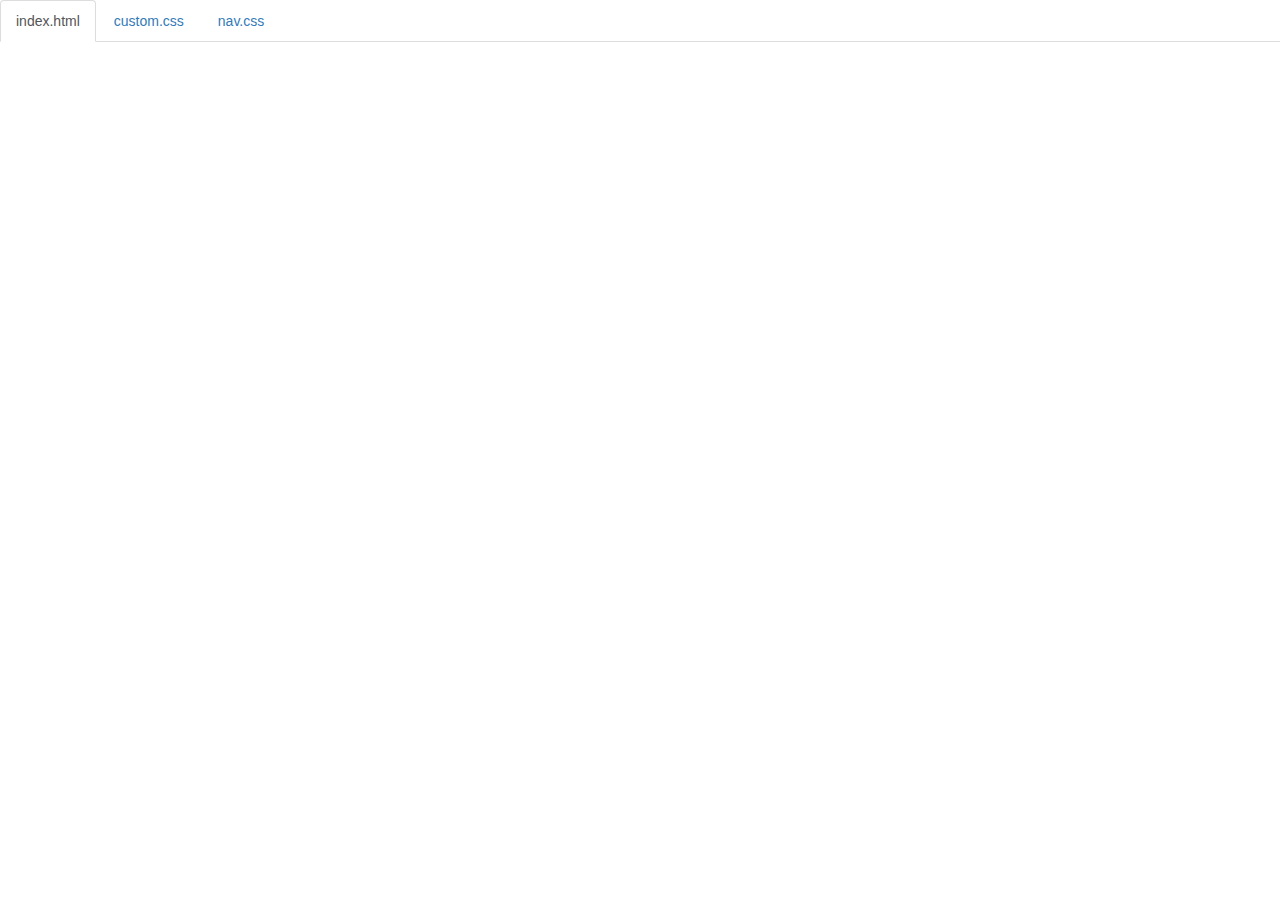
<file: code.html>
<!DOCTYPE html>
<html lang="en">

<head>
    <title>Code</title>
    <meta charset="utf-8">
    <meta name="viewport" content="width=device-width, initial-scale=1">
    <link rel="stylesheet" href="https://maxcdn.bootstrapcdn.com/bootstrap/3.3.6/css/bootstrap.min.css">
    <script src="https://ajax.googleapis.com/ajax/libs/jquery/1.12.0/jquery.min.js"></script>
    <script src="https://maxcdn.bootstrapcdn.com/bootstrap/3.3.6/js/bootstrap.min.js"></script>
    <style>
        body {
            padding-top: 50px;
        }
        .navbar-fixed-top {
            background-color: white;
        }
    </style>
</head>

<body>

    <div class="container-fluid">
        <ul class="nav nav-tabs navbar-fixed-top">
            <li class="active"><a href="#index">index.html</a></li>
            <li><a href="#custom">custom.css</a></li>
            <li><a href="#nav">nav.css</a></li>
        </ul>

<!-- 
URL structure:
https://gist-it.appspot.com/github/OWNERS-USERNAME/REPO-NAME/raw/master/PATH/TO/FILE?footer=0

EXAMPLE: 
https://gist-it.appspot.com/github/bmuellerhstat/shabr/raw/master/index.html?footer=0
-->
        <div class="tab-content">
            <div id="index" class="tab-pane fade in active">
                <script src="https://gist-it.appspot.com/github/xinyanc3694/shabr/raw/master/index.html?footer=0"></script>
            </div>
            <div id="custom" class="tab-pane fade">
                <script src="https://gist-it.appspot.com/github/xinyanc3694/shabr/raw/master/custom.css?footer=0"></script>
            </div>
            <div id="nav" class="tab-pane fade">
                <script src="https://gist-it.appspot.com/github/xinyanc3694/shabr/raw/master/nav.css?footer=0"></script>
            </div>
        </div>
    </div>

    <script>
        $(document).ready(function() {
            $(".nav-tabs a").click(function() {
                $(this).tab('show');
            });
            $('.nav-tabs a').on('shown.bs.tab', function(event) {
                var x = $(event.target).text(); // active tab
                var y = $(event.relatedTarget).text(); // previous tab
                $(".act span").text(x);
                $(".prev span").text(y);
            });
            
            // custom code font-size (uncomment below to see effect)
            $('pre').css('font-size','16px');
        });
    </script>

</body>

</html>
</file>
